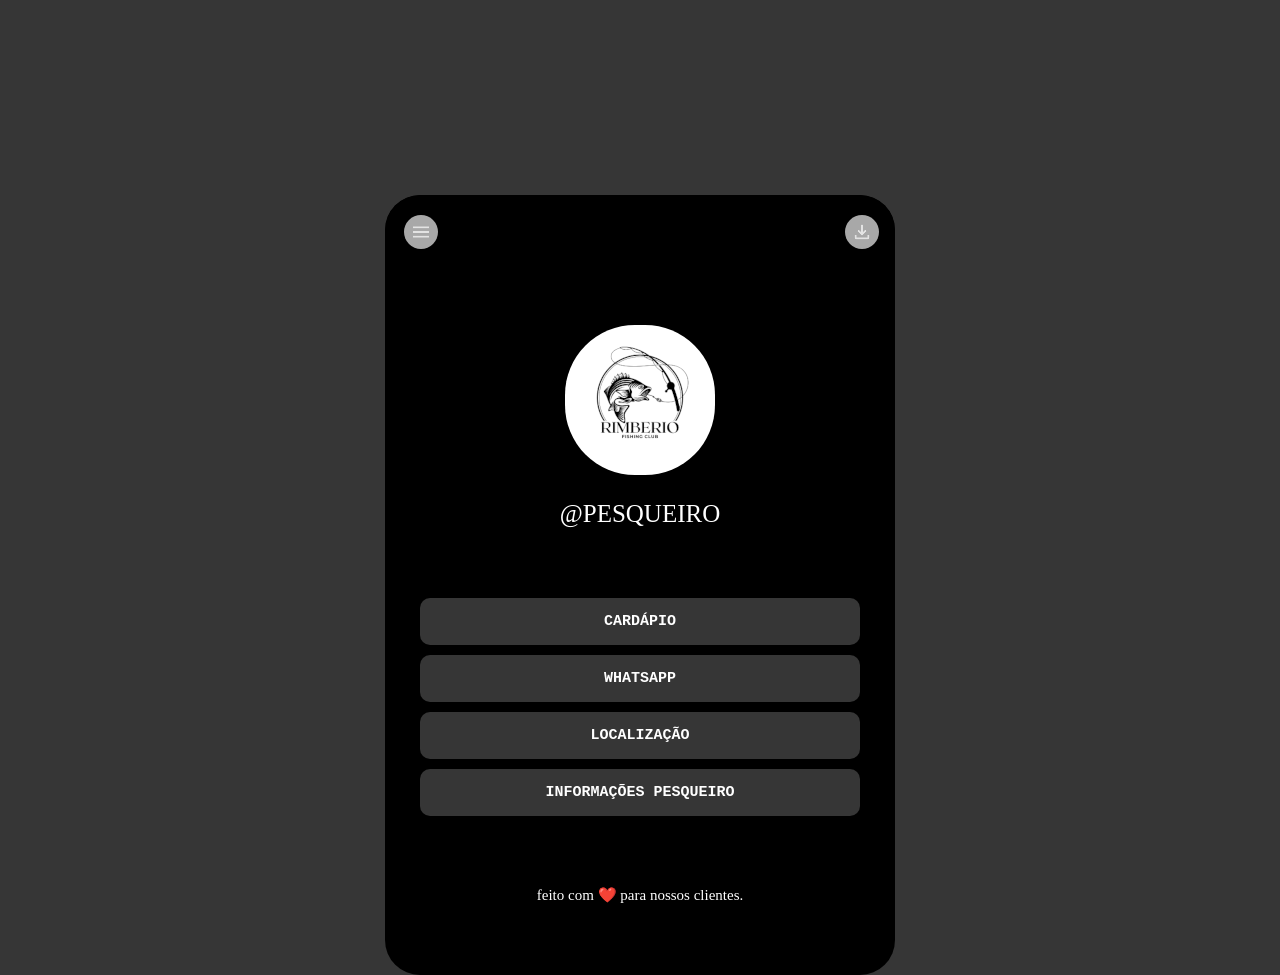
<file: index.html>
<!DOCTYPE html>
<html lang="pt-br">
<head>
    <meta charset="UTF-8">
    <meta name="viewport" content="width=device-width, initial-scale=1.0">
    <title>Pesqueiro</title>
    <link rel="stylesheet" href="style.css">
</head>
<body>
    <div class="container">
            <div id="menuLateral" class="menu-lateral">
                <p>Início</p>
                <p>Cardápio</p>
                <p>Contato</p>
            </div>
        
                <div class="cbl">
                    <button class="b1"><img src="img/download-font22.png" alt="imagem de Download"></button>
                    <button class="b2"><img src="img/menu_22dp.png" alt="imagem de menu"></button>
                </div>
                <div class="imagem1"><img src="img/Fishing-Club-Logo-150.png" alt="imagem logo fish club">
                </div>
                <p class="titulo">@PESQUEIRO</p>
                    <div class="botoes">
                       <a href="cardapio/cardapio-lanchonete-pesqueiro.pdf"
                        target="_blank"
                        class="b3">
                        <strong>CARDÁPIO</strong>
                        </a>
                       <button class="b4" type="button">
                            <strong> WHATSAPP </strong>
                        </button>
                        <button class="b5" type="button">
                            <strong> LOCALIZAÇÃO</strong>
                        </button>
                       <button class="b6" type="button"><strong>INFORMAÇÕES PESQUEIRO</strong></button>
                    </div>
                        <p class="texto">feito com ❤️ para nossos clientes. </p>
                </div>
    
<script src="script.js"></script>
</body>
</html>
</file>
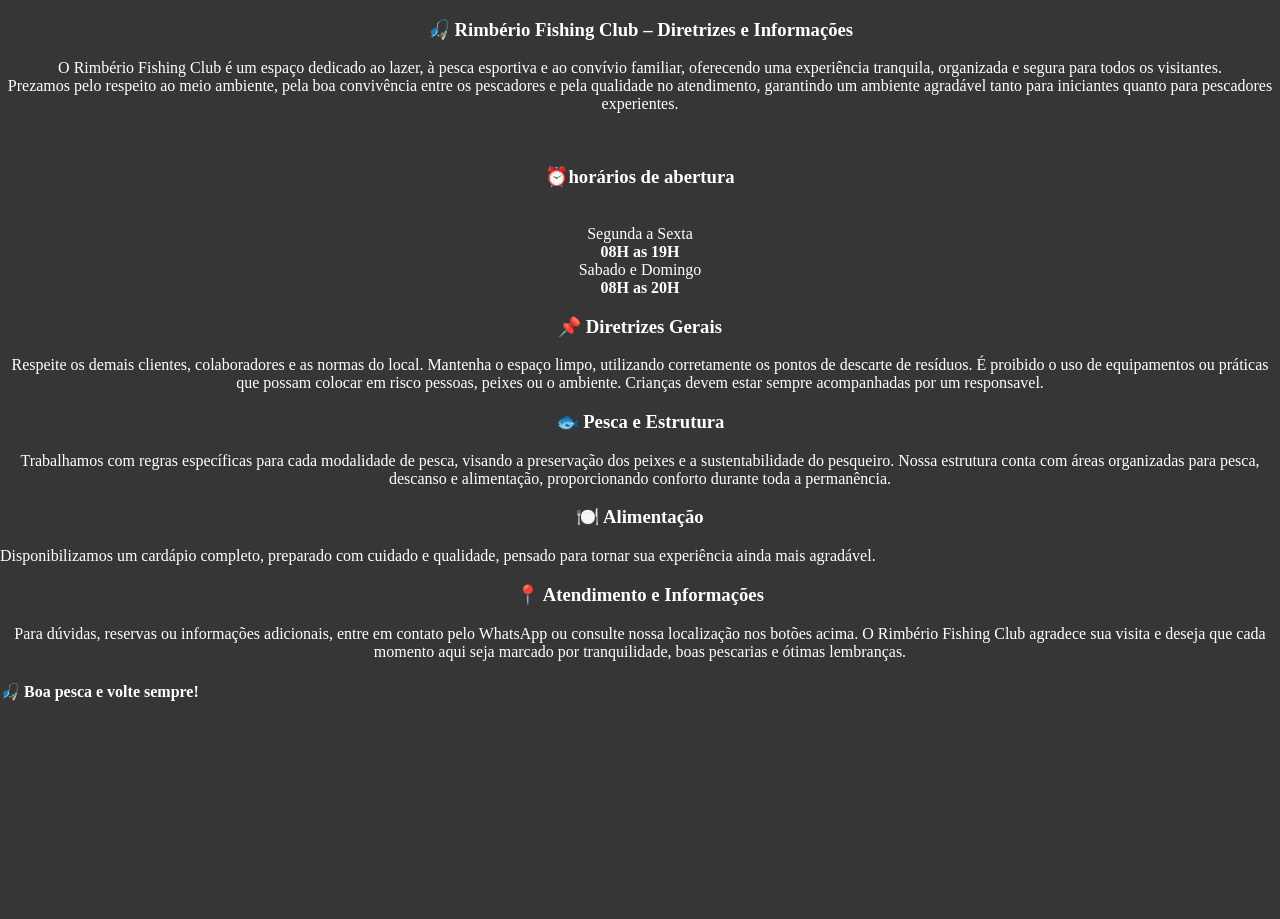
<file: informacoes.html>
<!DOCTYPE html>
<html lang="pt-br">
<head>
    <meta charset="UTF-8">
    <meta name="viewport" content="width=device-width, initial-scale=1.0">
    <title>Informações do Pesqueiro</title>

<style>

body{
    display: absolute;
    height: 100vh;
    align-items: center;
    justify-content:center ;
    margin: 0;
    color: white;
    background-color: rgb(54, 54, 54);
}

h3{
    display: flex;
    justify-content: center;
}

p{
    display: flex;
    text-align: center;   
}

div{
    display:absolute;
    text-align: center;
    
}



</style>
</head>
<body>
<h3>🎣 Rimbério Fishing Club – Diretrizes e Informações</h3>

<p>O Rimbério Fishing Club é um espaço dedicado ao lazer, à pesca esportiva e ao convívio familiar, oferecendo uma experiência tranquila, organizada e segura para todos os visitantes.<br>

Prezamos pelo respeito ao meio ambiente, pela boa convivência entre os pescadores e pela qualidade no atendimento, garantindo um ambiente agradável tanto para iniciantes quanto para pescadores experientes.</p><br>

<h3>⏰horários de abertura</h3>

<div> 
    <br>Segunda a Sexta 
<br><strong>08H as 19H</strong>
    <br>Sabado e Domingo 
<br><strong>08H as 20H</strong>
</div>
<h3>📌 Diretrizes Gerais</h3>

<p>Respeite os demais clientes, colaboradores e as normas do local.
Mantenha o espaço limpo, utilizando corretamente os pontos de descarte de resíduos.
É proibido o uso de equipamentos ou práticas que possam colocar em risco pessoas, peixes ou o ambiente.
Crianças devem estar sempre acompanhadas por um responsavel. <br></p>

<h3>🐟 Pesca e Estrutura</h3>

<p>Trabalhamos com regras específicas para cada modalidade de pesca, visando a preservação dos peixes e a sustentabilidade do pesqueiro.

Nossa estrutura conta com áreas organizadas para pesca, descanso e alimentação, proporcionando conforto durante toda a permanência.</p>

<h3>🍽️ Alimentação</h3>

<p>Disponibilizamos um cardápio completo, preparado com cuidado e qualidade, pensado para tornar sua experiência ainda mais agradável.</p>

<h3>📍 Atendimento e Informações</h3>

<p>Para dúvidas, reservas ou informações adicionais, entre em contato pelo WhatsApp ou consulte nossa localização nos botões acima.

O Rimbério Fishing Club agradece sua visita e deseja que cada momento aqui seja marcado por tranquilidade, boas pescarias e ótimas lembranças.</p>

<h4>🎣 Boa pesca e volte sempre!</h4>
</body>
</html>
</file>
<file: style.css>
body{
    display: flex;
    justify-content: center;
    align-items: center;
    height: 100vh;
    margin: 0;
    background-color: rgb(54, 54, 54);
}

.container{
    display: flex;
    flex-direction: column;
    width: 450px;
    align-items: center;
    padding: 40px 30px;
    background-color: black;
    height: 700px;
    position: relative;
    margin-top: 250px;
    border-radius: 35px;
    overflow: hidden;
    opacity: 0;
    transform: translateY(15px);
    transition: 0.9s;
}

.container.mostrar{
    opacity: 1;
    transform: translateY(10px);
}

.cbl{
    display: flex;
    width: 510px;
    height: 60px;
    margin-top: -40px;
    border-radius: 35px 35px 0px 0px;
    background-color: rgb(0, 0, 0);
}

button:active{
    transform: scale(0.97);
}

.b1{
    display: flex;
    position: relative;
    align-items: center;
    margin-left: 460px;
    border-radius: 50px;
    margin-top: 20px;
    margin-bottom: 6px;
    background-color: rgb(168, 168, 168);
    border-color: rgb(0, 0, 0);
    border:1px;    
}

.b1:hover{
    background: rgb(110, 110, 110);
}

.b2{
    display:block;
    position:relative;
    border-radius: 50px;
    margin-top: 20px;
    margin-bottom: 6px;
    align-items: center;
    background-color:rgb(168, 168, 168);
    border: 1px;
    margin-left:-475px;
}

.b2:hover{
    background: rgb(110, 110, 110);
}

.imagem1{
    display: inline-block;
    position: relative;
    margin-top: 70px;
}

img{
    display: flex;
    position: relative;
    border-radius:70px; 
}

.titulo{
    display: flex;
    font-size: 25px;
    color: white;
}

.botoes{
    display: flex;
    flex-direction: column;
    padding: 40px;
    width: 450px;  
    
}

.b3{
    display: flex;
    justify-content: center;
    padding: 15px;
    margin: 5px;
    background-color:rgb(54, 54, 54);
    border-radius: 10px;
    border:1px;
    font-size: 15px;
    color:white;
    text-decoration: none;
    font-family: 'Courier New', Courier, monospace;
    
    
}

.b3:hover{
    background: rgb(110, 110, 110);
}

.b4{
    display: flex;
    justify-content: center;
    padding: 15px;
    margin: 5px;
    background-color:rgb(54, 54, 54);
    border-radius: 10px;
    border:1px;
    font-size: 15px;
    color:white;
    font-family: 'Courier New', Courier, monospace;
}

.b4:hover{
    background: rgb(110, 110, 110);
}

.b5{
    display: flex;
    justify-content: center;
    padding: 15px;
    margin: 5px;
    background-color:rgb(54, 54, 54);
    border-radius: 10px;
    border:1px;
    font-size: 15px;
    color:white;
    font-family: 'Courier New', Courier, monospace;
}

.b5:hover{
    background: rgb(110, 110, 110);
}

.b6{
    display: flex;
    justify-content: center;
    padding: 15px;
    margin: 5px;
    background-color:rgb(54, 54, 54);
    border-radius: 10px;
    border:1px;
    font-size: 15px;
    color:white;
    font-family: 'Courier New', Courier, monospace;
}

.b6:hover{
    background: rgb(110, 110, 110);
}

.menu-lateral{
    position: absolute;
    top:0;
    left: -270px; /* Começa escondido*/
    width: 80px;
    height: 15%;
    background: #222;
    color: white;
    padding: 20px;
    transition: left 0.6s;
    z-index: 999;
    border-radius: 20px;
}



/* quando ativa */
.menu-lateral.ativo{
    left: 0;
}

p{
    font-size: 15px;
}

.texto{
    display: flex;
    color: white;
    padding: 10px;
    
}
</file>
